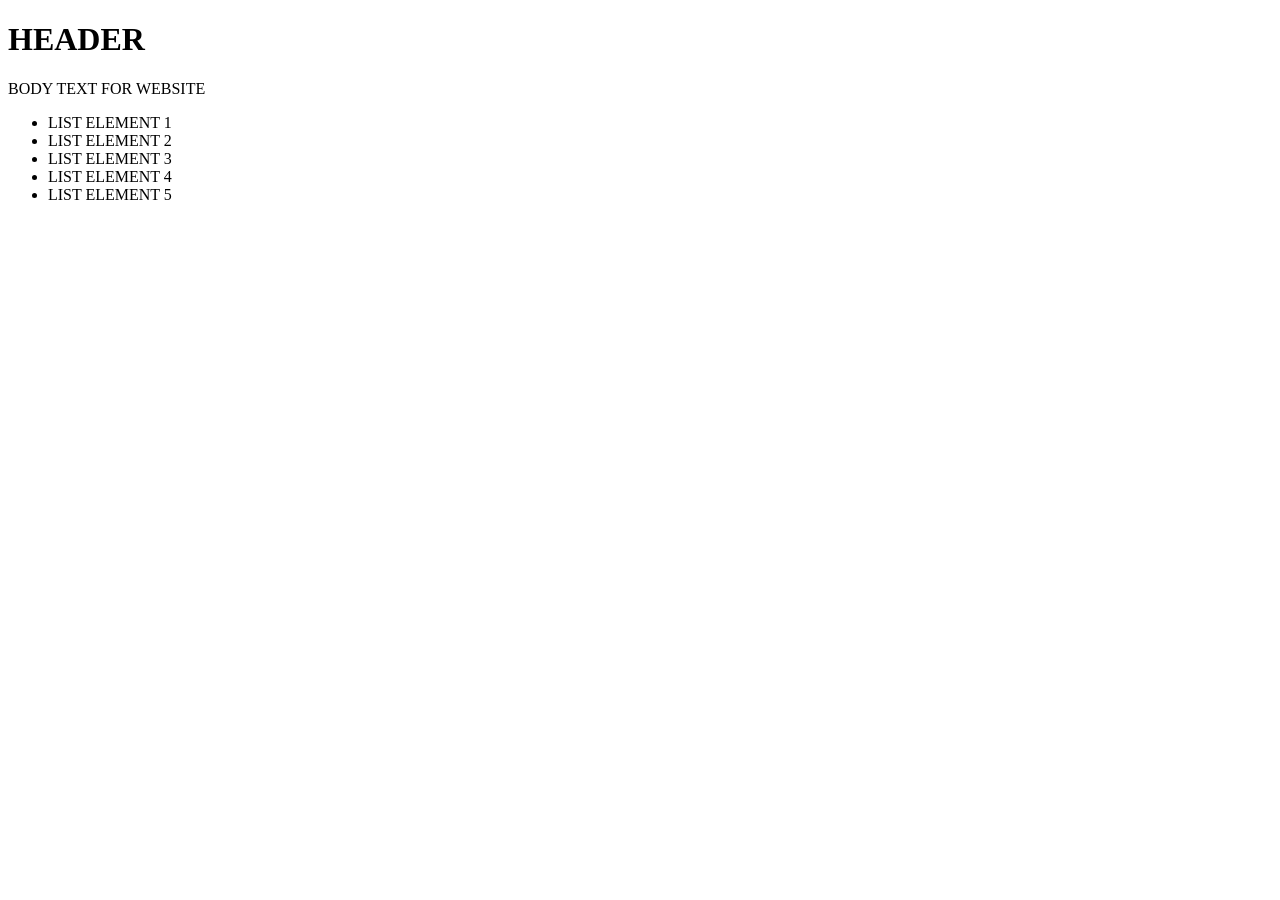
<file: index.html>
<!DOCTYPE html>
<html lang="en-US">
<head>
  <title>Restaurant Webpage V1</title>
</head>

<body>
  <h1>HEADER</h1>

  <p>BODY TEXT FOR WEBSITE</p>

  <ul>
    <li>LIST ELEMENT 1</li>
    <li>LIST ELEMENT 2</li>
    <li>LIST ELEMENT 3</li>
    <li>LIST ELEMENT 4</li>
    <li>LIST ELEMENT 5</li>
  </ul>

</body>
</html>
</file>
